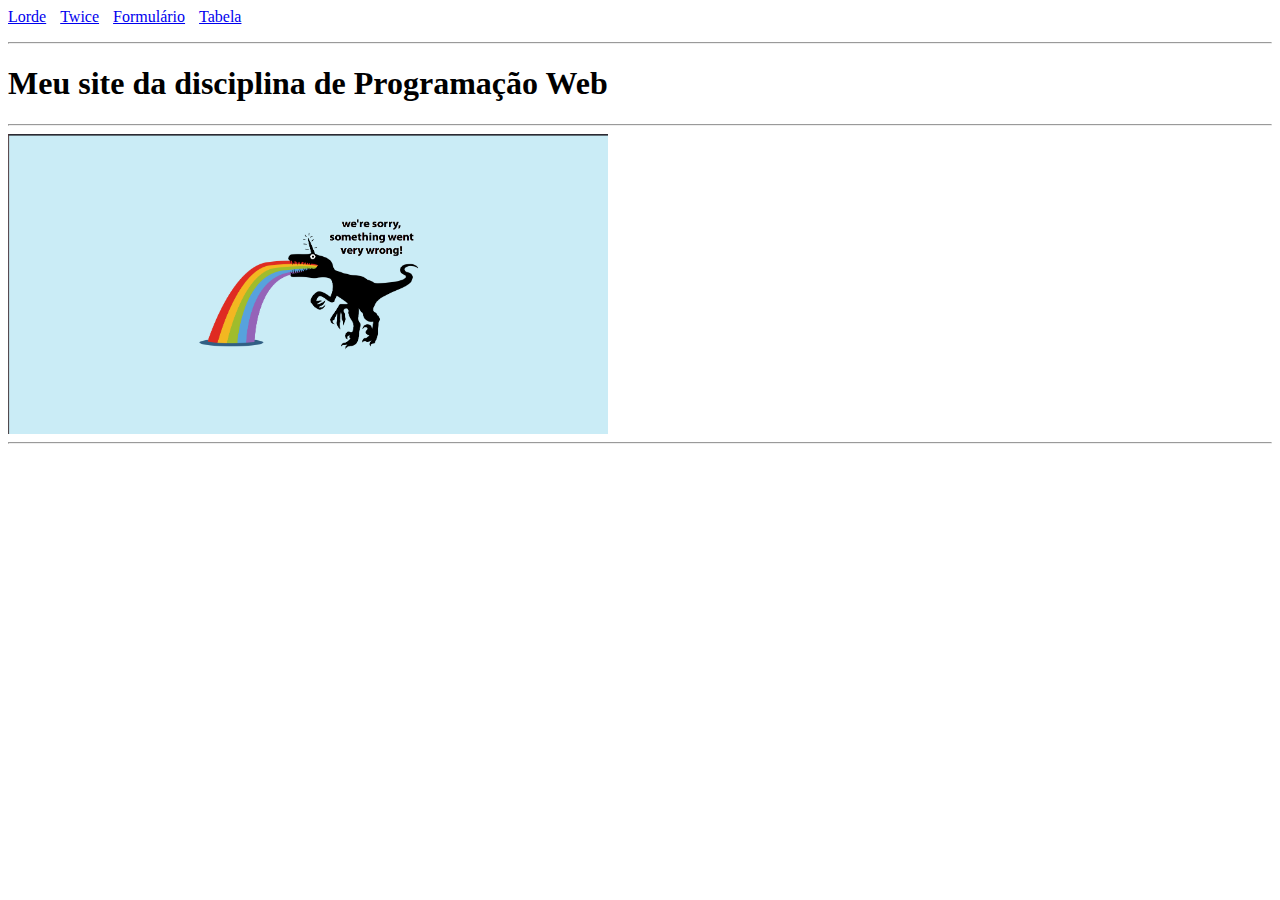
<file: site1/index.html>
<DOCTYPE html>
<html lang="en">
<head>
	<meta http-equiv="X-UA-Compatible" content="IE=edge">
	<meta name="viewport" content="width=device-width, initial-scale=1, minimum-scale=1">
	<title> Teste de Programação Web </title>
	<meta charset="utf-8">
	<style>
		ul {
  			padding: 0;
		}
		ul li {
  			display: inline-block;
  			margin-right: 10px;
  			color: #778899;
		}
	</style>
</head>

<body>
	<header>
		<nav>
		  <ul>
			<li><a href="lorde.html">Lorde</a></li>
			<li><a href="twice.html">Twice</a></li>
			<li><a href="form.html">Formulário</a></li>
			<li><a href="table.html">Tabela</a></li>
		  </ul>
		</nav>
		<hr></hr>
		<h1>Meu site da disciplina de Programação Web</h1>
		<hr>
	  </header>


	<div id="imagem2">
	<img src="img/dinossauro.png" alt="Mensagem de erro" width="600" height="300">
	</div>

	<hr></hr>
	<footer></footer>
</body>




<!---
<footer></footer>
<form></form>
<label></label>
<input> 
-->
</file>
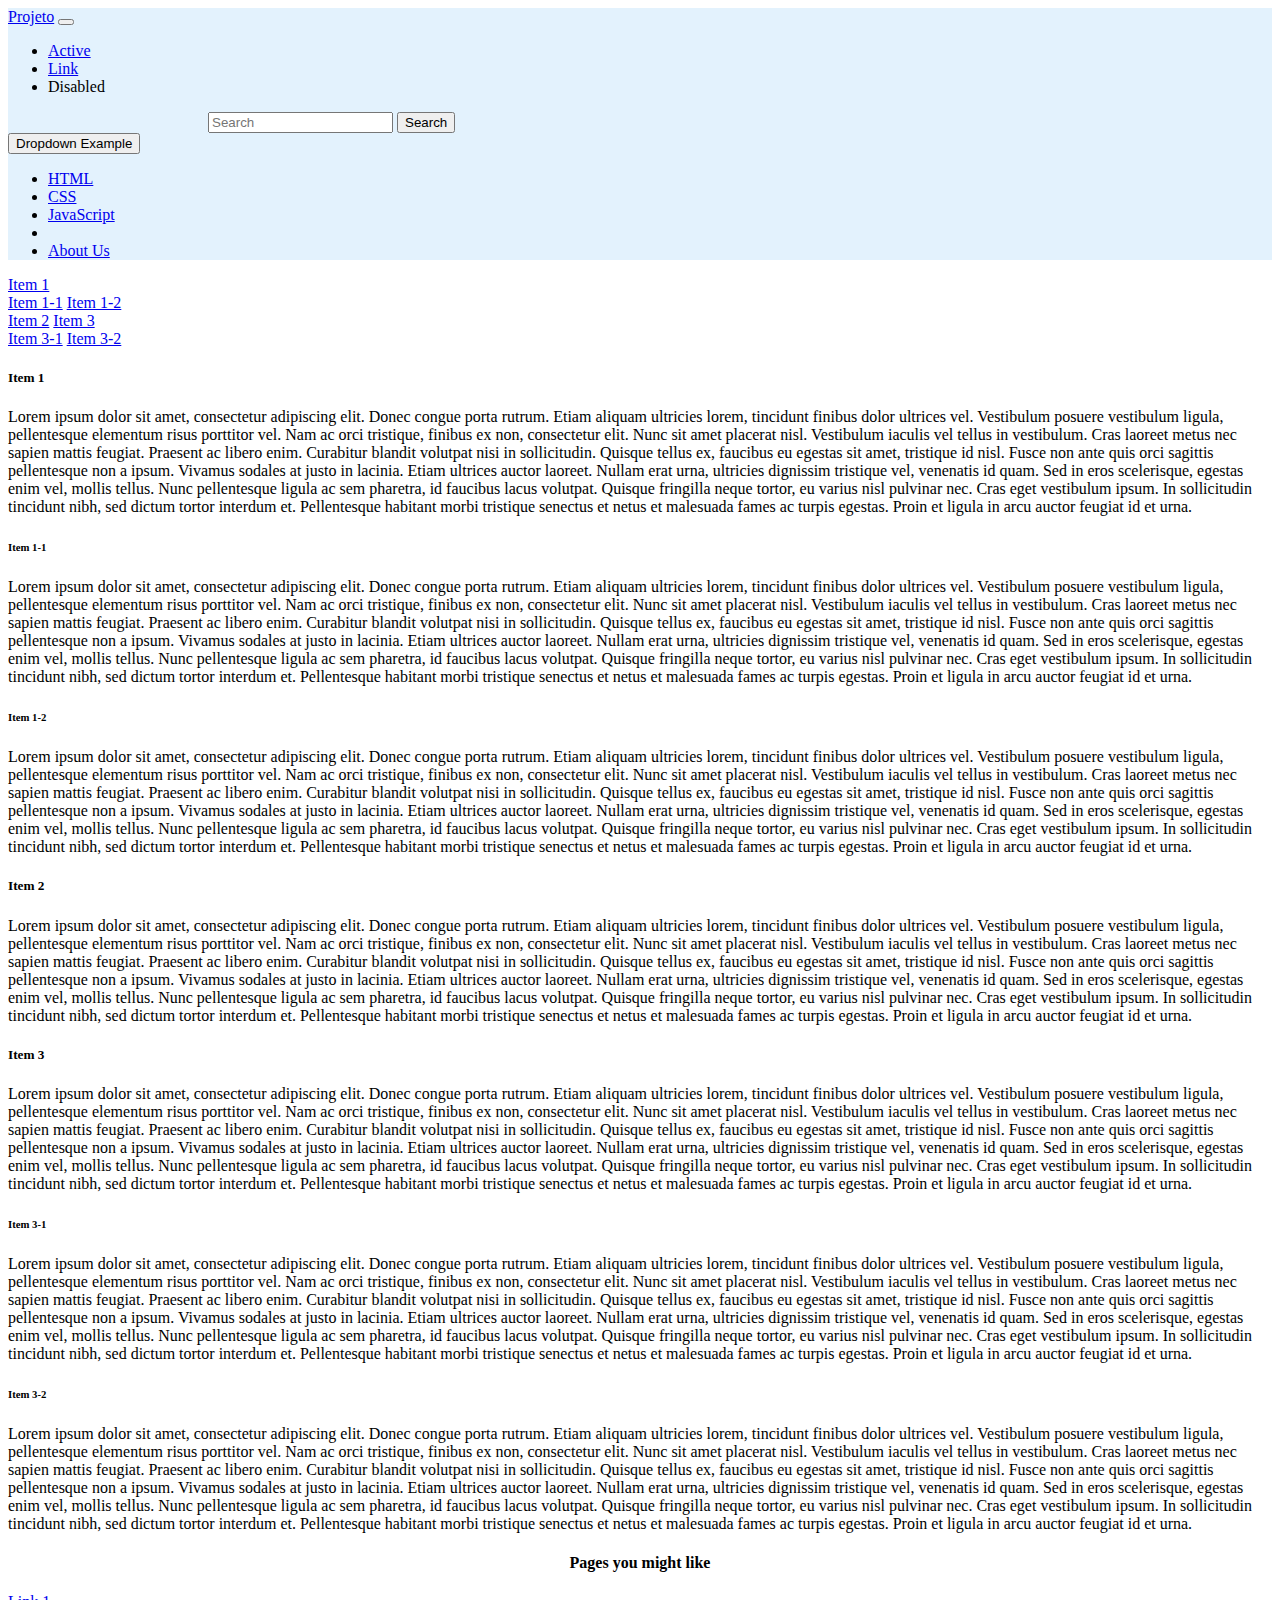
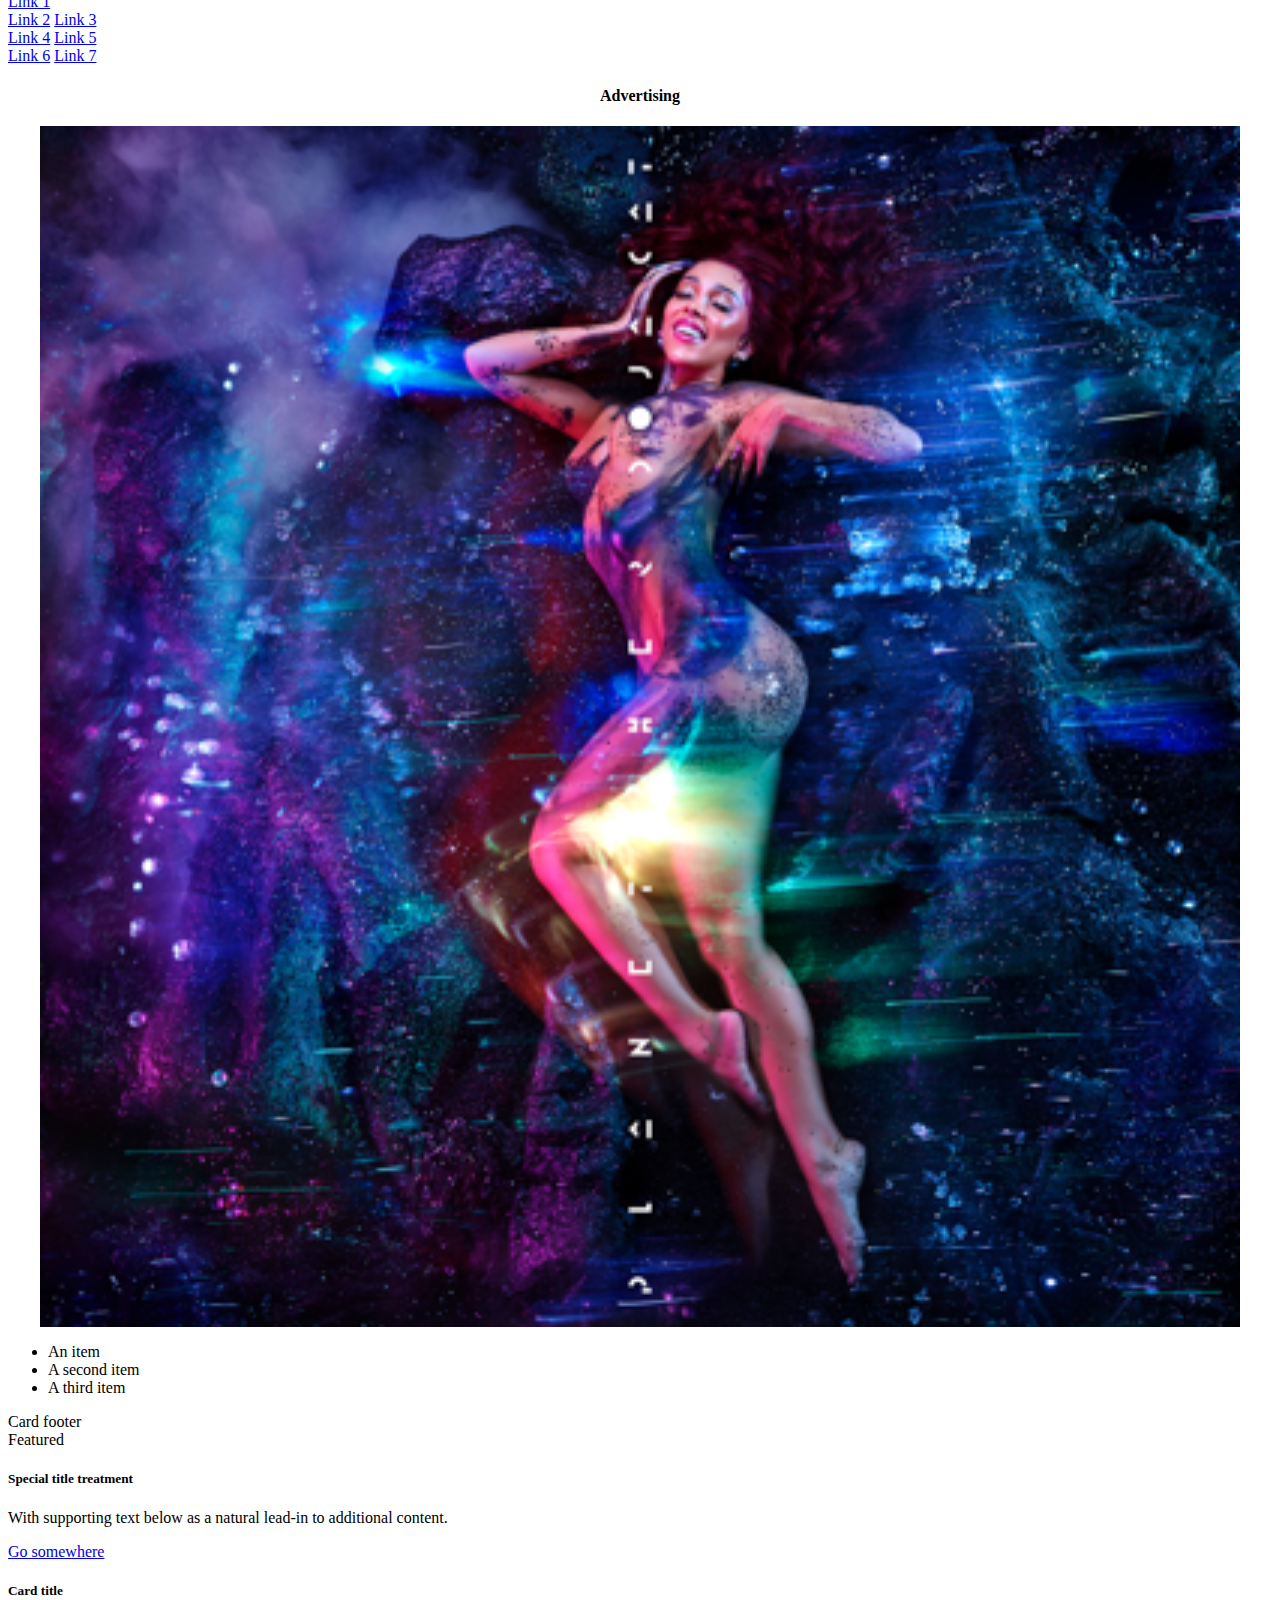
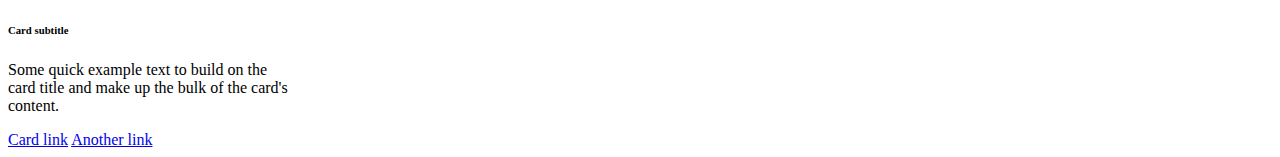
<file: site2(grid-bootstrap)/index.html>
<!DOCTYPE html>
<html lang="pt-BR">
<head>
    <meta charset="UTF-8">
    <meta http-equiv="X-UA-Compatible" content="IE=edge">
    <meta name="viewport" content="width=device-width, initial-scale=1.0">
    <!-- CSS only -->
    <link rel="stylesheet" href="cssheader.css">
    <link href="https://cdn.jsdelivr.net/npm/bootstrap@5.1.3/dist/css/bootstrap.min.css" rel="stylesheet" integrity="sha384-1BmE4kWBq78iYhFldvKuhfTAU6auU8tT94WrHftjDbrCEXSU1oBoqyl2QvZ6jIW3" crossorigin="anonymous">
    <title>Projeto: Meu Layout Usando o Grid System</title>
</head>
<body>
    <header>
        <div class="container-fluid" style="background-color: #e3f2fd;">
        <nav class="navbar navbar-expand-lg">
            <div class="row">
                <div class="col-1">
                <a class="navbar-brand" href="#">Projeto</a>
                <button class="navbar-toggler" type="button" data-bs-toggle="collapse" data-bs-target="#navbarSupportedContent" aria-controls="navbarSupportedContent" aria-expanded="false" aria-label="Toggle navigation">
                    <span class="navbar-toggler-icon"></span>
                </button>

                </div>
                
                <div class="col-3">

                <div class="collapse navbar-collapse" id="navbarSupportedContent">
                    <ul class="nav nav-pills">
                        <li class="nav-item">
                            <a class="nav-link active" aria-current="page" href="#">Active</a>
                        </li>
                        <li class="nav-item">
                            <a class="nav-link" href="#">Link</a>
                        </li>
                        <li class="nav-item">
                            <a class="nav-link disabled">Disabled</a>
                        </li>
                    </ul>
                </div>
                </div>

                <div class="col-7">

                <form class="d-flex" role="search">
                    <input class="form-control me-2" type="search" placeholder="Search" aria-label="Search">
                    <button class="btn btn-outline-success" type="submit">Search</button>
                </form>

                </div>

                <div class="col-1">

    <button class="btn btn-primary dropdown-toggle" id="menu1" type="button" data-toggle="dropdown">Dropdown Example
    <span class="caret"></span></button>
    <ul class="dropdown-menu" role="menu" aria-labelledby="menu1">
      <li role="presentation"><a role="menuitem" tabindex="-1" href="#">HTML</a></li>
      <li role="presentation"><a role="menuitem" tabindex="-1" href="#">CSS</a></li>
      <li role="presentation"><a role="menuitem" tabindex="-1" href="#">JavaScript</a></li>
      <li role="presentation" class="divider"></li>
      <li role="presentation"><a role="menuitem" tabindex="-1" href="#">About Us</a></li>    
    </ul>

                </div>

            </div>
          </nav>
        </div>
    </header>
    <main>
        <div class="row">
            <div class="col-2 container-fluid bg-light">
                <nav id="navbar-example3" class="navbar flex-column align-items-start p-3">
                    <nav class="nav nav-pills flex-column">
                      <a class="nav-link" href="#item-1">Item 1</a>
                      <nav class="nav nav-pills flex-column">
                        <a class="nav-link ms-3 my-1" href="#item-1-1">Item 1-1</a>
                        <a class="nav-link ms-3 my-1" href="#item-1-2">Item 1-2</a>
                      </nav>
                      <a class="nav-link" href="#item-2">Item 2</a>
                      <a class="nav-link" href="#item-3">Item 3</a>
                      <nav class="nav nav-pills flex-column">
                        <a class="nav-link ms-3 my-1" href="#item-3-1">Item 3-1</a>
                        <a class="nav-link ms-3 my-1" href="#item-3-2">Item 3-2</a>
                      </nav>
                    </nav>
                  </nav>
            </div>
                <div class="col-7">
                    <div class="fixed right" data-bs-spy="scroll" data-bs-target="#navbar-example3" data-bs-smooth-scroll="true" tabindex="0">
                    <div id="item-1">
                        <h5>Item 1</h5>
                            <p> Lorem ipsum dolor sit amet, consectetur adipiscing elit. Donec congue porta rutrum. Etiam aliquam ultricies lorem,
                            tincidunt finibus dolor ultrices vel. Vestibulum posuere vestibulum ligula, pellentesque elementum risus porttitor vel.
                            Nam ac orci tristique, finibus ex non, consectetur elit. Nunc sit amet placerat nisl. Vestibulum iaculis vel tellus in vestibulum.
                            Cras laoreet metus nec sapien mattis feugiat. Praesent ac libero enim. Curabitur blandit volutpat nisi in sollicitudin.
                            Quisque tellus ex, faucibus eu egestas sit amet, tristique id nisl. Fusce non ante quis orci sagittis pellentesque non a ipsum.
                            Vivamus sodales at justo in lacinia. Etiam ultrices auctor laoreet. Nullam erat urna, ultricies dignissim tristique vel, 
                            venenatis id quam. Sed in eros scelerisque, egestas enim vel, mollis tellus. Nunc pellentesque ligula ac sem pharetra, 
                            id faucibus lacus volutpat. Quisque fringilla neque tortor, eu varius nisl pulvinar nec. Cras eget vestibulum ipsum. 
                            In sollicitudin tincidunt nibh, sed dictum tortor interdum et. Pellentesque habitant morbi tristique senectus et netus 
                            et malesuada fames ac turpis egestas. Proin et ligula in arcu auctor feugiat id et urna.</p>
                    </div>
                    <div id="item-1-1">
                        <h6>Item 1-1</h6>
                            <p> Lorem ipsum dolor sit amet, consectetur adipiscing elit. Donec congue porta rutrum. Etiam aliquam ultricies lorem,
                            tincidunt finibus dolor ultrices vel. Vestibulum posuere vestibulum ligula, pellentesque elementum risus porttitor vel.
                            Nam ac orci tristique, finibus ex non, consectetur elit. Nunc sit amet placerat nisl. Vestibulum iaculis vel tellus in vestibulum.
                            Cras laoreet metus nec sapien mattis feugiat. Praesent ac libero enim. Curabitur blandit volutpat nisi in sollicitudin.
                            Quisque tellus ex, faucibus eu egestas sit amet, tristique id nisl. Fusce non ante quis orci sagittis pellentesque non a ipsum.
                            Vivamus sodales at justo in lacinia. Etiam ultrices auctor laoreet. Nullam erat urna, ultricies dignissim tristique vel, 
                            venenatis id quam. Sed in eros scelerisque, egestas enim vel, mollis tellus. Nunc pellentesque ligula ac sem pharetra, 
                            id faucibus lacus volutpat. Quisque fringilla neque tortor, eu varius nisl pulvinar nec. Cras eget vestibulum ipsum. 
                            In sollicitudin tincidunt nibh, sed dictum tortor interdum et. Pellentesque habitant morbi tristique senectus et netus 
                            et malesuada fames ac turpis egestas. Proin et ligula in arcu auctor feugiat id et urna.</p>
                    </div>
                    <div id="item-1-2">
                        <h6>Item 1-2</h6>
                            <p> Lorem ipsum dolor sit amet, consectetur adipiscing elit. Donec congue porta rutrum. Etiam aliquam ultricies lorem,
                            tincidunt finibus dolor ultrices vel. Vestibulum posuere vestibulum ligula, pellentesque elementum risus porttitor vel.
                            Nam ac orci tristique, finibus ex non, consectetur elit. Nunc sit amet placerat nisl. Vestibulum iaculis vel tellus in vestibulum.
                            Cras laoreet metus nec sapien mattis feugiat. Praesent ac libero enim. Curabitur blandit volutpat nisi in sollicitudin.
                            Quisque tellus ex, faucibus eu egestas sit amet, tristique id nisl. Fusce non ante quis orci sagittis pellentesque non a ipsum.
                            Vivamus sodales at justo in lacinia. Etiam ultrices auctor laoreet. Nullam erat urna, ultricies dignissim tristique vel, 
                            venenatis id quam. Sed in eros scelerisque, egestas enim vel, mollis tellus. Nunc pellentesque ligula ac sem pharetra, 
                            id faucibus lacus volutpat. Quisque fringilla neque tortor, eu varius nisl pulvinar nec. Cras eget vestibulum ipsum. 
                            In sollicitudin tincidunt nibh, sed dictum tortor interdum et. Pellentesque habitant morbi tristique senectus et netus 
                            et malesuada fames ac turpis egestas. Proin et ligula in arcu auctor feugiat id et urna.</p>
                    </div>
                    <div id="item-2">
                        <h5>Item 2</h5>
                            <p> Lorem ipsum dolor sit amet, consectetur adipiscing elit. Donec congue porta rutrum. Etiam aliquam ultricies lorem,
                            tincidunt finibus dolor ultrices vel. Vestibulum posuere vestibulum ligula, pellentesque elementum risus porttitor vel.
                            Nam ac orci tristique, finibus ex non, consectetur elit. Nunc sit amet placerat nisl. Vestibulum iaculis vel tellus in vestibulum.
                            Cras laoreet metus nec sapien mattis feugiat. Praesent ac libero enim. Curabitur blandit volutpat nisi in sollicitudin.
                            Quisque tellus ex, faucibus eu egestas sit amet, tristique id nisl. Fusce non ante quis orci sagittis pellentesque non a ipsum.
                            Vivamus sodales at justo in lacinia. Etiam ultrices auctor laoreet. Nullam erat urna, ultricies dignissim tristique vel, 
                            venenatis id quam. Sed in eros scelerisque, egestas enim vel, mollis tellus. Nunc pellentesque ligula ac sem pharetra, 
                            id faucibus lacus volutpat. Quisque fringilla neque tortor, eu varius nisl pulvinar nec. Cras eget vestibulum ipsum. 
                            In sollicitudin tincidunt nibh, sed dictum tortor interdum et. Pellentesque habitant morbi tristique senectus et netus 
                            et malesuada fames ac turpis egestas. Proin et ligula in arcu auctor feugiat id et urna.</p>
                    </div>
                    <div id="item-3">
                        <h5>Item 3</h5>
                            <p> Lorem ipsum dolor sit amet, consectetur adipiscing elit. Donec congue porta rutrum. Etiam aliquam ultricies lorem,
                            tincidunt finibus dolor ultrices vel. Vestibulum posuere vestibulum ligula, pellentesque elementum risus porttitor vel.
                            Nam ac orci tristique, finibus ex non, consectetur elit. Nunc sit amet placerat nisl. Vestibulum iaculis vel tellus in vestibulum.
                            Cras laoreet metus nec sapien mattis feugiat. Praesent ac libero enim. Curabitur blandit volutpat nisi in sollicitudin.
                            Quisque tellus ex, faucibus eu egestas sit amet, tristique id nisl. Fusce non ante quis orci sagittis pellentesque non a ipsum.
                            Vivamus sodales at justo in lacinia. Etiam ultrices auctor laoreet. Nullam erat urna, ultricies dignissim tristique vel, 
                            venenatis id quam. Sed in eros scelerisque, egestas enim vel, mollis tellus. Nunc pellentesque ligula ac sem pharetra, 
                            id faucibus lacus volutpat. Quisque fringilla neque tortor, eu varius nisl pulvinar nec. Cras eget vestibulum ipsum. 
                            In sollicitudin tincidunt nibh, sed dictum tortor interdum et. Pellentesque habitant morbi tristique senectus et netus 
                            et malesuada fames ac turpis egestas. Proin et ligula in arcu auctor feugiat id et urna.</p>
                    </div>
                    <div id="item-3-1">
                        <h6>Item 3-1</h6>
                            <p> Lorem ipsum dolor sit amet, consectetur adipiscing elit. Donec congue porta rutrum. Etiam aliquam ultricies lorem,
                            tincidunt finibus dolor ultrices vel. Vestibulum posuere vestibulum ligula, pellentesque elementum risus porttitor vel.
                            Nam ac orci tristique, finibus ex non, consectetur elit. Nunc sit amet placerat nisl. Vestibulum iaculis vel tellus in vestibulum.
                            Cras laoreet metus nec sapien mattis feugiat. Praesent ac libero enim. Curabitur blandit volutpat nisi in sollicitudin.
                            Quisque tellus ex, faucibus eu egestas sit amet, tristique id nisl. Fusce non ante quis orci sagittis pellentesque non a ipsum.
                            Vivamus sodales at justo in lacinia. Etiam ultrices auctor laoreet. Nullam erat urna, ultricies dignissim tristique vel, 
                            venenatis id quam. Sed in eros scelerisque, egestas enim vel, mollis tellus. Nunc pellentesque ligula ac sem pharetra, 
                            id faucibus lacus volutpat. Quisque fringilla neque tortor, eu varius nisl pulvinar nec. Cras eget vestibulum ipsum. 
                            In sollicitudin tincidunt nibh, sed dictum tortor interdum et. Pellentesque habitant morbi tristique senectus et netus 
                            et malesuada fames ac turpis egestas. Proin et ligula in arcu auctor feugiat id et urna.</p>
                    </div>
                    <div id="item-3-2">
                        <h6>Item 3-2</h6>
                            <p> Lorem ipsum dolor sit amet, consectetur adipiscing elit. Donec congue porta rutrum. Etiam aliquam ultricies lorem,
                            tincidunt finibus dolor ultrices vel. Vestibulum posuere vestibulum ligula, pellentesque elementum risus porttitor vel.
                            Nam ac orci tristique, finibus ex non, consectetur elit. Nunc sit amet placerat nisl. Vestibulum iaculis vel tellus in vestibulum.
                            Cras laoreet metus nec sapien mattis feugiat. Praesent ac libero enim. Curabitur blandit volutpat nisi in sollicitudin.
                            Quisque tellus ex, faucibus eu egestas sit amet, tristique id nisl. Fusce non ante quis orci sagittis pellentesque non a ipsum.
                            Vivamus sodales at justo in lacinia. Etiam ultrices auctor laoreet. Nullam erat urna, ultricies dignissim tristique vel, 
                            venenatis id quam. Sed in eros scelerisque, egestas enim vel, mollis tellus. Nunc pellentesque ligula ac sem pharetra, 
                            id faucibus lacus volutpat. Quisque fringilla neque tortor, eu varius nisl pulvinar nec. Cras eget vestibulum ipsum. 
                            In sollicitudin tincidunt nibh, sed dictum tortor interdum et. Pellentesque habitant morbi tristique senectus et netus 
                            et malesuada fames ac turpis egestas. Proin et ligula in arcu auctor feugiat id et urna.</p>
                    </div>
                </div> <!-- #EOF row B-->
                </div>
                
            <div class="col-3 container-fluid bg-light fixed top">

                <h4 name>Pages you might like</h4>
                <nav id="navbar-example3" class="navbar flex-column align-items-start p-3">
                    <nav class="nav nav-pills flex-column">
                      <a class="nav-link" href="#">Link 1</a>
                      <nav class="nav nav-pills flex-column">
                        <a class="nav-link" href="#">Link 2</a>
                        <a class="nav-link" href="#">Link 3</a>
                      </nav>
                      <a class="nav-link" href="#">Link 4</a>
                      <a class="nav-link" href="#">Link 5</a>
                      <nav class="nav nav-pills flex-column">
                        <a class="nav-link" href="#">Link 6</a>
                        <a class="nav-link" href="#">Link 7</a>
                      </nav>
                    </nav>
                </nav>

                <h4 name>Advertising</h4>
                <img src="img/ad.png" class="center">
            </div> <!--- EOF row C -->
        </div>  <!-- #EOF row -->
        </div>
    </main>
    <footer>
        <div class="row container-fluid bg-secondary">
            <div class="col-3">
                <div class="container-fluid m-3">
                    <div class="card" style="width: 18rem;">
                        <ul class="list-group list-group-flush">
                        <li class="list-group-item">An item</li>
                        <li class="list-group-item">A second item</li>
                        <li class="list-group-item">A third item</li>
                        </ul>
                        <div class="card-footer">
                        Card footer
                        </div>
                    </div>
                </div>
            </div>

            <div class="col-6">
                <div class="card m-3">
                    <div class="card-header">
                    Featured
                    </div>
                    <div class="card-body">
                    <h5 class="card-title">Special title treatment</h5>
                    <p class="card-text">With supporting text below as a natural lead-in to additional content.</p>
                    <a href="#" class="btn btn-primary">Go somewhere</a>
                    </div>
                </div>
            </div>

            <div class="col-3">
                <div class="card m-3" style="width: 18rem;">
                    <div class="card-body">
                      <h5 class="card-title">Card title</h5>
                      <h6 class="card-subtitle mb-2 text-muted">Card subtitle</h6>
                      <p class="card-text">Some quick example text to build on the card title and make up the bulk of the card's content.</p>
                      <a href="#" class="card-link">Card link</a>
                      <a href="#" class="card-link">Another link</a>
                    </div>
                  </div>
            </div>
    </footer>
</body>
</html>
</file>
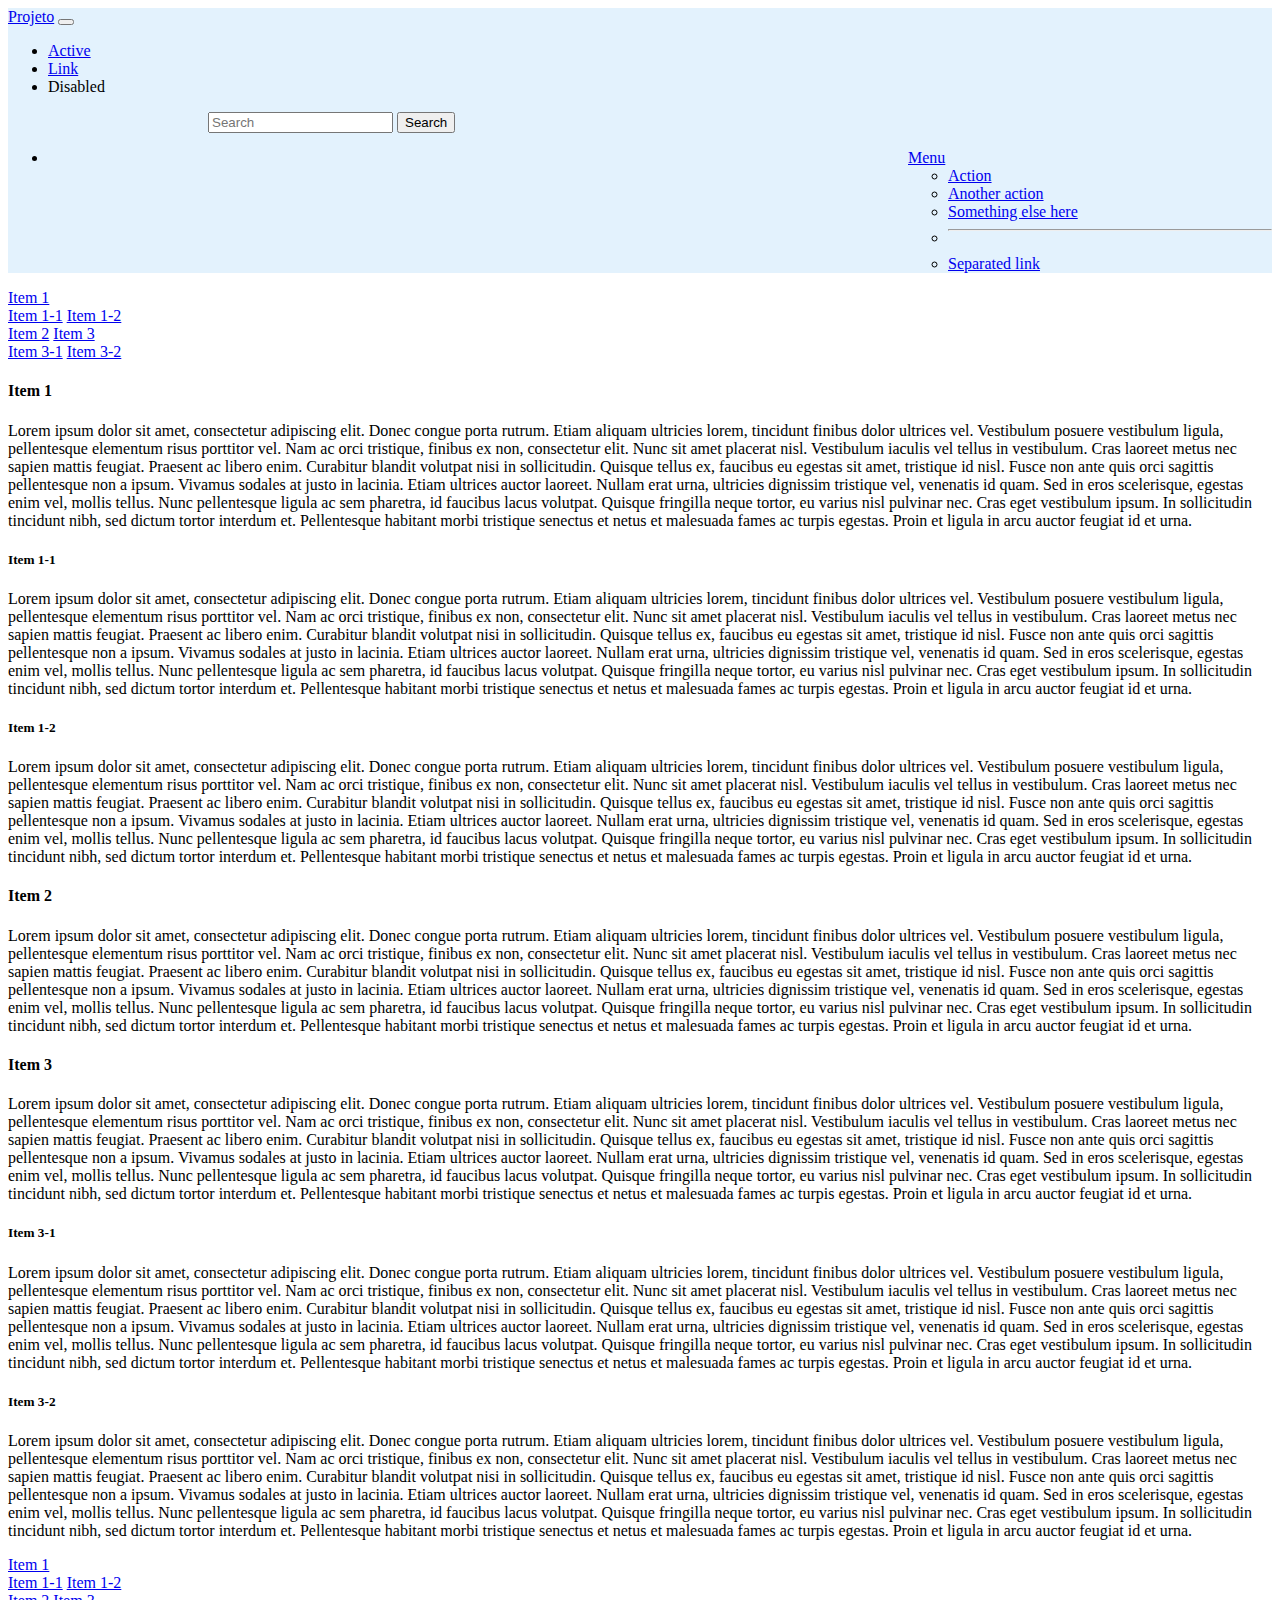
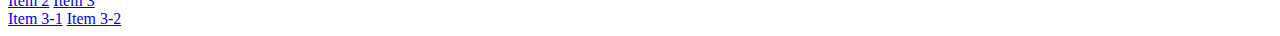
<file: teste.html>
<!DOCTYPE html>
<html lang="pt-BR">
<head>
    <meta charset="UTF-8">
    <meta http-equiv="X-UA-Compatible" content="IE=edge">
    <meta name="viewport" content="width=device-width, initial-scale=1.0">
    <!-- CSS only -->
    <link rel="stylesheet" href="cssheader.css">
    <link href="https://cdn.jsdelivr.net/npm/bootstrap@5.1.3/dist/css/bootstrap.min.css" rel="stylesheet" integrity="sha384-1BmE4kWBq78iYhFldvKuhfTAU6auU8tT94WrHftjDbrCEXSU1oBoqyl2QvZ6jIW3" crossorigin="anonymous">
    <title>Projeto: Meu Layout Usando o Grid System</title>
</head>
<body>
    <header>
        <nav class="navbar navbar-expand-lg" style="background-color: #e3f2fd;">
            <div class="container-fluid">
                <a class="navbar-brand" href="#">Projeto</a>
                <button class="navbar-toggler" type="button" data-bs-toggle="collapse" data-bs-target="#navbarSupportedContent" aria-controls="navbarSupportedContent" aria-expanded="false" aria-label="Toggle navigation">
                    <span class="navbar-toggler-icon"></span>
                </button>
                <div class="collapse navbar-collapse" id="navbarSupportedContent">
                    <ul class="nav nav-pills">
                        <li class="nav-item">
                            <a class="nav-link active" aria-current="page" href="#">Active</a>
                        </li>
                        <li class="nav-item">
                            <a class="nav-link" href="#">Link</a>
                        </li>
                        <li class="nav-item">
                            <a class="nav-link disabled">Disabled</a>
                        </li>
                    </ul>
                <form class="d-flex" role="search">
                    <input class="form-control me-2" type="search" placeholder="Search" aria-label="Search">
                    <button class="btn btn-outline-success" type="submit">Search</button>
                </form>
                <ul class="nav nav-pills"> 
                    <li class="nav-item dropdown" style="padding-left: 860px;">
                        <a class="nav-link dropdown-toggle" data-bs-toggle="dropdown" href="#" role="button" aria-expanded="false">Menu</a>
                        <ul class="dropdown-menu">
                            <li><a class="dropdown-item" href="#">Action</a></li>
                            <li><a class="dropdown-item" href="#">Another action</a></li>
                            <li><a class="dropdown-item" href="#">Something else here</a></li>
                            <li><hr class="dropdown-divider"></li>
                            <li><a class="dropdown-item" href="#">Separated link</a></li>
                        </ul>
                    </li>
                </ul>
            </div>
            </div>
          </nav>
    </header>
    <main>
        <div class="row">
            <div class="col-2">
                <nav id="navbar-example3" class="navbar bg-light flex-column align-items-start p-3">
                    <nav class="nav nav-pills flex-column">
                      <a class="nav-link" href="#item-1">Item 1</a>
                      <nav class="nav nav-pills flex-column">
                        <a class="nav-link ms-3 my-1" href="#item-1-1">Item 1-1</a>
                        <a class="nav-link ms-3 my-1" href="#item-1-2">Item 1-2</a>
                      </nav>
                      <a class="nav-link" href="#item-2">Item 2</a>
                      <a class="nav-link" href="#item-3">Item 3</a>
                      <nav class="nav nav-pills flex-column">
                        <a class="nav-link ms-3 my-1" href="#item-3-1">Item 3-1</a>
                        <a class="nav-link ms-3 my-1" href="#item-3-2">Item 3-2</a>
                      </nav>
                    </nav>
                  </nav>
            </div>
                <div class="col-7">
                    <div class="fixed right" data-bs-spy="scroll" data-bs-target="#navbar-example3" data-bs-smooth-scroll="true" tabindex="0">
                    <div id="item-1">
                        <h4>Item 1</h4>
                            <p> Lorem ipsum dolor sit amet, consectetur adipiscing elit. Donec congue porta rutrum. Etiam aliquam ultricies lorem,
                            tincidunt finibus dolor ultrices vel. Vestibulum posuere vestibulum ligula, pellentesque elementum risus porttitor vel.
                            Nam ac orci tristique, finibus ex non, consectetur elit. Nunc sit amet placerat nisl. Vestibulum iaculis vel tellus in vestibulum.
                            Cras laoreet metus nec sapien mattis feugiat. Praesent ac libero enim. Curabitur blandit volutpat nisi in sollicitudin.
                            Quisque tellus ex, faucibus eu egestas sit amet, tristique id nisl. Fusce non ante quis orci sagittis pellentesque non a ipsum.
                            Vivamus sodales at justo in lacinia. Etiam ultrices auctor laoreet. Nullam erat urna, ultricies dignissim tristique vel, 
                            venenatis id quam. Sed in eros scelerisque, egestas enim vel, mollis tellus. Nunc pellentesque ligula ac sem pharetra, 
                            id faucibus lacus volutpat. Quisque fringilla neque tortor, eu varius nisl pulvinar nec. Cras eget vestibulum ipsum. 
                            In sollicitudin tincidunt nibh, sed dictum tortor interdum et. Pellentesque habitant morbi tristique senectus et netus 
                            et malesuada fames ac turpis egestas. Proin et ligula in arcu auctor feugiat id et urna.</p>
                    </div>
                    <div id="item-1-1">
                        <h5>Item 1-1</h5>
                            <p> Lorem ipsum dolor sit amet, consectetur adipiscing elit. Donec congue porta rutrum. Etiam aliquam ultricies lorem,
                            tincidunt finibus dolor ultrices vel. Vestibulum posuere vestibulum ligula, pellentesque elementum risus porttitor vel.
                            Nam ac orci tristique, finibus ex non, consectetur elit. Nunc sit amet placerat nisl. Vestibulum iaculis vel tellus in vestibulum.
                            Cras laoreet metus nec sapien mattis feugiat. Praesent ac libero enim. Curabitur blandit volutpat nisi in sollicitudin.
                            Quisque tellus ex, faucibus eu egestas sit amet, tristique id nisl. Fusce non ante quis orci sagittis pellentesque non a ipsum.
                            Vivamus sodales at justo in lacinia. Etiam ultrices auctor laoreet. Nullam erat urna, ultricies dignissim tristique vel, 
                            venenatis id quam. Sed in eros scelerisque, egestas enim vel, mollis tellus. Nunc pellentesque ligula ac sem pharetra, 
                            id faucibus lacus volutpat. Quisque fringilla neque tortor, eu varius nisl pulvinar nec. Cras eget vestibulum ipsum. 
                            In sollicitudin tincidunt nibh, sed dictum tortor interdum et. Pellentesque habitant morbi tristique senectus et netus 
                            et malesuada fames ac turpis egestas. Proin et ligula in arcu auctor feugiat id et urna.</p>
                    </div>
                    <div id="item-1-2">
                        <h5>Item 1-2</h5>
                            <p> Lorem ipsum dolor sit amet, consectetur adipiscing elit. Donec congue porta rutrum. Etiam aliquam ultricies lorem,
                            tincidunt finibus dolor ultrices vel. Vestibulum posuere vestibulum ligula, pellentesque elementum risus porttitor vel.
                            Nam ac orci tristique, finibus ex non, consectetur elit. Nunc sit amet placerat nisl. Vestibulum iaculis vel tellus in vestibulum.
                            Cras laoreet metus nec sapien mattis feugiat. Praesent ac libero enim. Curabitur blandit volutpat nisi in sollicitudin.
                            Quisque tellus ex, faucibus eu egestas sit amet, tristique id nisl. Fusce non ante quis orci sagittis pellentesque non a ipsum.
                            Vivamus sodales at justo in lacinia. Etiam ultrices auctor laoreet. Nullam erat urna, ultricies dignissim tristique vel, 
                            venenatis id quam. Sed in eros scelerisque, egestas enim vel, mollis tellus. Nunc pellentesque ligula ac sem pharetra, 
                            id faucibus lacus volutpat. Quisque fringilla neque tortor, eu varius nisl pulvinar nec. Cras eget vestibulum ipsum. 
                            In sollicitudin tincidunt nibh, sed dictum tortor interdum et. Pellentesque habitant morbi tristique senectus et netus 
                            et malesuada fames ac turpis egestas. Proin et ligula in arcu auctor feugiat id et urna.</p>
                    </div>
                    <div id="item-2">
                        <h4>Item 2</h4>
                            <p> Lorem ipsum dolor sit amet, consectetur adipiscing elit. Donec congue porta rutrum. Etiam aliquam ultricies lorem,
                            tincidunt finibus dolor ultrices vel. Vestibulum posuere vestibulum ligula, pellentesque elementum risus porttitor vel.
                            Nam ac orci tristique, finibus ex non, consectetur elit. Nunc sit amet placerat nisl. Vestibulum iaculis vel tellus in vestibulum.
                            Cras laoreet metus nec sapien mattis feugiat. Praesent ac libero enim. Curabitur blandit volutpat nisi in sollicitudin.
                            Quisque tellus ex, faucibus eu egestas sit amet, tristique id nisl. Fusce non ante quis orci sagittis pellentesque non a ipsum.
                            Vivamus sodales at justo in lacinia. Etiam ultrices auctor laoreet. Nullam erat urna, ultricies dignissim tristique vel, 
                            venenatis id quam. Sed in eros scelerisque, egestas enim vel, mollis tellus. Nunc pellentesque ligula ac sem pharetra, 
                            id faucibus lacus volutpat. Quisque fringilla neque tortor, eu varius nisl pulvinar nec. Cras eget vestibulum ipsum. 
                            In sollicitudin tincidunt nibh, sed dictum tortor interdum et. Pellentesque habitant morbi tristique senectus et netus 
                            et malesuada fames ac turpis egestas. Proin et ligula in arcu auctor feugiat id et urna.</p>
                    </div>
                    <div id="item-3">
                        <h4>Item 3</h4>
                            <p> Lorem ipsum dolor sit amet, consectetur adipiscing elit. Donec congue porta rutrum. Etiam aliquam ultricies lorem,
                            tincidunt finibus dolor ultrices vel. Vestibulum posuere vestibulum ligula, pellentesque elementum risus porttitor vel.
                            Nam ac orci tristique, finibus ex non, consectetur elit. Nunc sit amet placerat nisl. Vestibulum iaculis vel tellus in vestibulum.
                            Cras laoreet metus nec sapien mattis feugiat. Praesent ac libero enim. Curabitur blandit volutpat nisi in sollicitudin.
                            Quisque tellus ex, faucibus eu egestas sit amet, tristique id nisl. Fusce non ante quis orci sagittis pellentesque non a ipsum.
                            Vivamus sodales at justo in lacinia. Etiam ultrices auctor laoreet. Nullam erat urna, ultricies dignissim tristique vel, 
                            venenatis id quam. Sed in eros scelerisque, egestas enim vel, mollis tellus. Nunc pellentesque ligula ac sem pharetra, 
                            id faucibus lacus volutpat. Quisque fringilla neque tortor, eu varius nisl pulvinar nec. Cras eget vestibulum ipsum. 
                            In sollicitudin tincidunt nibh, sed dictum tortor interdum et. Pellentesque habitant morbi tristique senectus et netus 
                            et malesuada fames ac turpis egestas. Proin et ligula in arcu auctor feugiat id et urna.</p>
                    </div>
                    <div id="item-3-1">
                        <h5>Item 3-1</h5>
                            <p> Lorem ipsum dolor sit amet, consectetur adipiscing elit. Donec congue porta rutrum. Etiam aliquam ultricies lorem,
                            tincidunt finibus dolor ultrices vel. Vestibulum posuere vestibulum ligula, pellentesque elementum risus porttitor vel.
                            Nam ac orci tristique, finibus ex non, consectetur elit. Nunc sit amet placerat nisl. Vestibulum iaculis vel tellus in vestibulum.
                            Cras laoreet metus nec sapien mattis feugiat. Praesent ac libero enim. Curabitur blandit volutpat nisi in sollicitudin.
                            Quisque tellus ex, faucibus eu egestas sit amet, tristique id nisl. Fusce non ante quis orci sagittis pellentesque non a ipsum.
                            Vivamus sodales at justo in lacinia. Etiam ultrices auctor laoreet. Nullam erat urna, ultricies dignissim tristique vel, 
                            venenatis id quam. Sed in eros scelerisque, egestas enim vel, mollis tellus. Nunc pellentesque ligula ac sem pharetra, 
                            id faucibus lacus volutpat. Quisque fringilla neque tortor, eu varius nisl pulvinar nec. Cras eget vestibulum ipsum. 
                            In sollicitudin tincidunt nibh, sed dictum tortor interdum et. Pellentesque habitant morbi tristique senectus et netus 
                            et malesuada fames ac turpis egestas. Proin et ligula in arcu auctor feugiat id et urna.</p>
                    </div>
                    <div id="item-3-2">
                        <h5>Item 3-2</h5>
                            <p> Lorem ipsum dolor sit amet, consectetur adipiscing elit. Donec congue porta rutrum. Etiam aliquam ultricies lorem,
                            tincidunt finibus dolor ultrices vel. Vestibulum posuere vestibulum ligula, pellentesque elementum risus porttitor vel.
                            Nam ac orci tristique, finibus ex non, consectetur elit. Nunc sit amet placerat nisl. Vestibulum iaculis vel tellus in vestibulum.
                            Cras laoreet metus nec sapien mattis feugiat. Praesent ac libero enim. Curabitur blandit volutpat nisi in sollicitudin.
                            Quisque tellus ex, faucibus eu egestas sit amet, tristique id nisl. Fusce non ante quis orci sagittis pellentesque non a ipsum.
                            Vivamus sodales at justo in lacinia. Etiam ultrices auctor laoreet. Nullam erat urna, ultricies dignissim tristique vel, 
                            venenatis id quam. Sed in eros scelerisque, egestas enim vel, mollis tellus. Nunc pellentesque ligula ac sem pharetra, 
                            id faucibus lacus volutpat. Quisque fringilla neque tortor, eu varius nisl pulvinar nec. Cras eget vestibulum ipsum. 
                            In sollicitudin tincidunt nibh, sed dictum tortor interdum et. Pellentesque habitant morbi tristique senectus et netus 
                            et malesuada fames ac turpis egestas. Proin et ligula in arcu auctor feugiat id et urna.</p>
                    </div>
                </div> <!-- #EOF row B-->
                </div>
                
            <div class="col-3 fixed top">
                <nav id="navbar-example3" class="navbar bg-light flex-column align-items-start p-3">
                    <nav class="nav nav-pills flex-column">
                      <a class="nav-link" href="#item-1">Item 1</a>
                      <nav class="nav nav-pills flex-column">
                        <a class="nav-link" href="#item-1-1">Item 1-1</a>
                        <a class="nav-link" href="#item-1-2">Item 1-2</a>
                      </nav>
                      <a class="nav-link" href="#item-2">Item 2</a>
                      <a class="nav-link" href="#item-3">Item 3</a>
                      <nav class="nav nav-pills flex-column">
                        <a class="nav-link" href="#item-3-1">Item 3-1</a>
                        <a class="nav-link" href="#item-3-2">Item 3-2</a>
                      </nav>
                    </nav>
                  </nav>
            </div> <!--- EOF row C -->
        </div>  <!-- #EOF row -->
        </div>
    </main>
    <footer>

    </footer>
</body>
</html>
</file>
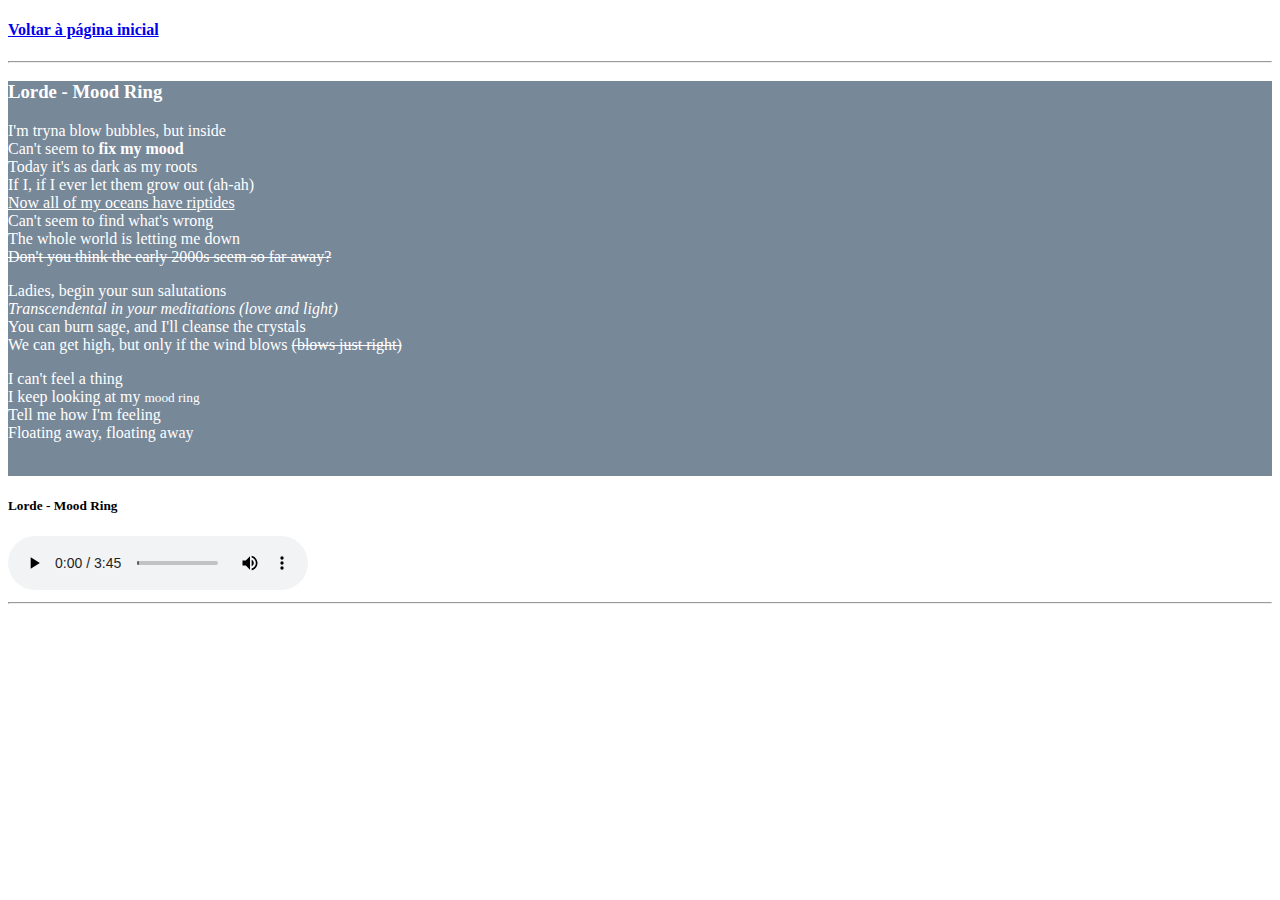
<file: site1/lorde.html>
<!DOCTYPE html>
<html lang="en">
<head>
    <meta charset="UTF-8">
    <meta http-equiv="X-UA-Compatible" content="IE=edge">
    <meta name="viewport" content="width=device-width, initial-scale=1.0">
    <title>Document</title>
    <link rel="stylesheet" type="text/css" href="estilo.css">
</head>
<body>
    <h4><a href="index.html">Voltar à página inicial</a></h4>
<hr></hr>
<div>
    <h3>Lorde - Mood Ring</h3>
    <p> I'm tryna blow bubbles, but inside <br>
        Can't seem to <b>fix my mood</b> <br>
        Today it's as dark as my roots <br>
        If I, if I ever let them grow out (ah-ah) <br>
        <ins>Now all of my oceans have riptides</ins> <br>
        Can't seem to find what's wrong <br>
        The whole world is letting me down <br>
        <del>Don't you think the early 2000s seem so far away? </del> <br> </p>

        <p>Ladies, begin your sun salutations <br>
        <em>Transcendental in your meditations (love and light)</em> <br>
        You can burn sage, and I'll cleanse the crystals<br>
        We can get high, but only if the wind blows <del>(blows just right)</del><br></p>

        <p>I can't feel a thing<br>
        I keep looking at my <small>mood ring</small><br>
        Tell me how I'm feeling<br>
        Floating away, floating away</p><br>
</div>
    <h5>Lorde - Mood Ring</h5>
    <audio controls>
        <source src="audio/mood_ring.mp3" type="audio/mpeg">
        Your browser doesn't support the audio tag.
    </audio>

<hr></hr>
</body>
</html>
</file>
<file: site2(grid-bootstrap)/cssheader.css>
.d-flex {
    padding-left: 200px;
   }
   .center{
    display: block;
    margin-left: auto;
    margin-right: auto;
    width: 95%;
   }

    h4 {
    text-align: center;
  }
</file>
<file: cssheader.css>
.d-flex {
    padding-left: 200px;
   }
</file>
<file: site1/estilo.css>
.meu_texto{
	text-align: center;
	color: blue;
	font-weight: 300;
}
div{
	background-color: #778899;
	color: #ffffff;
}
p{
	font-family: ;
	font-size: ;
}
</file>
